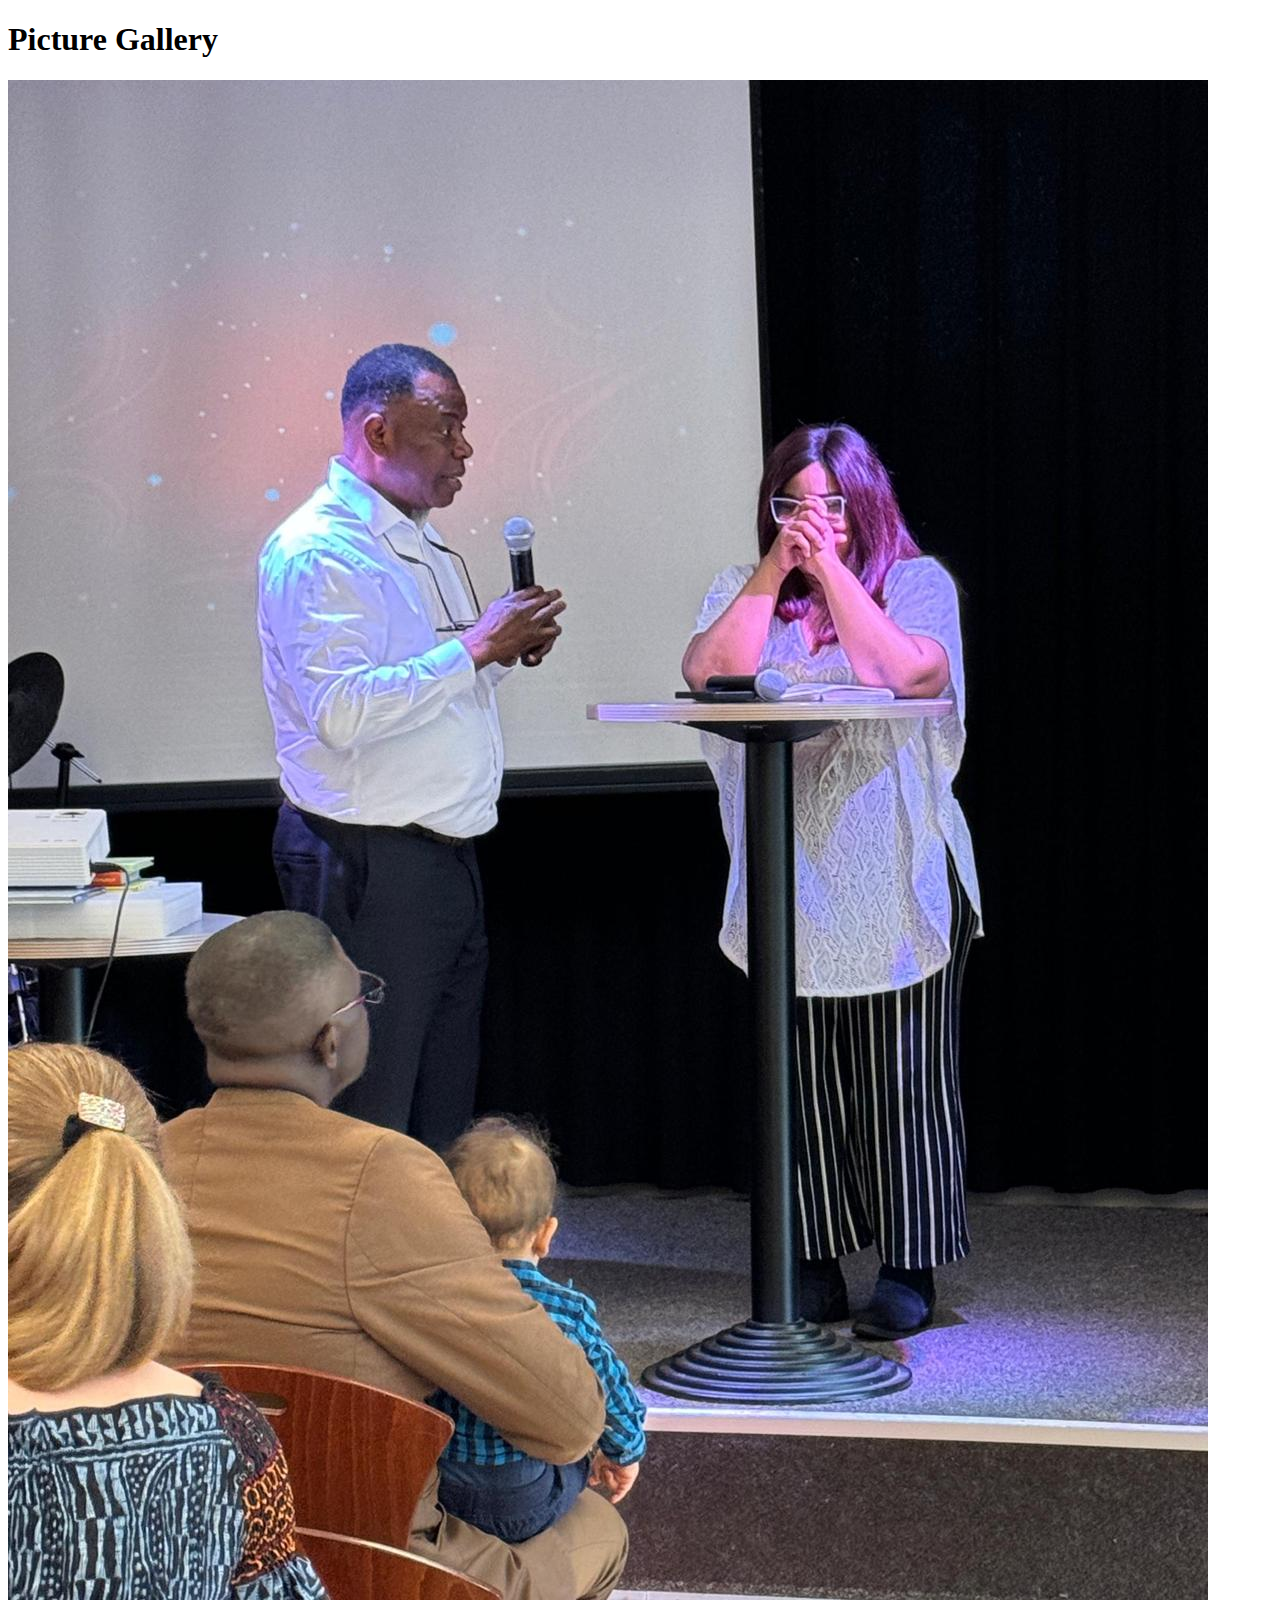
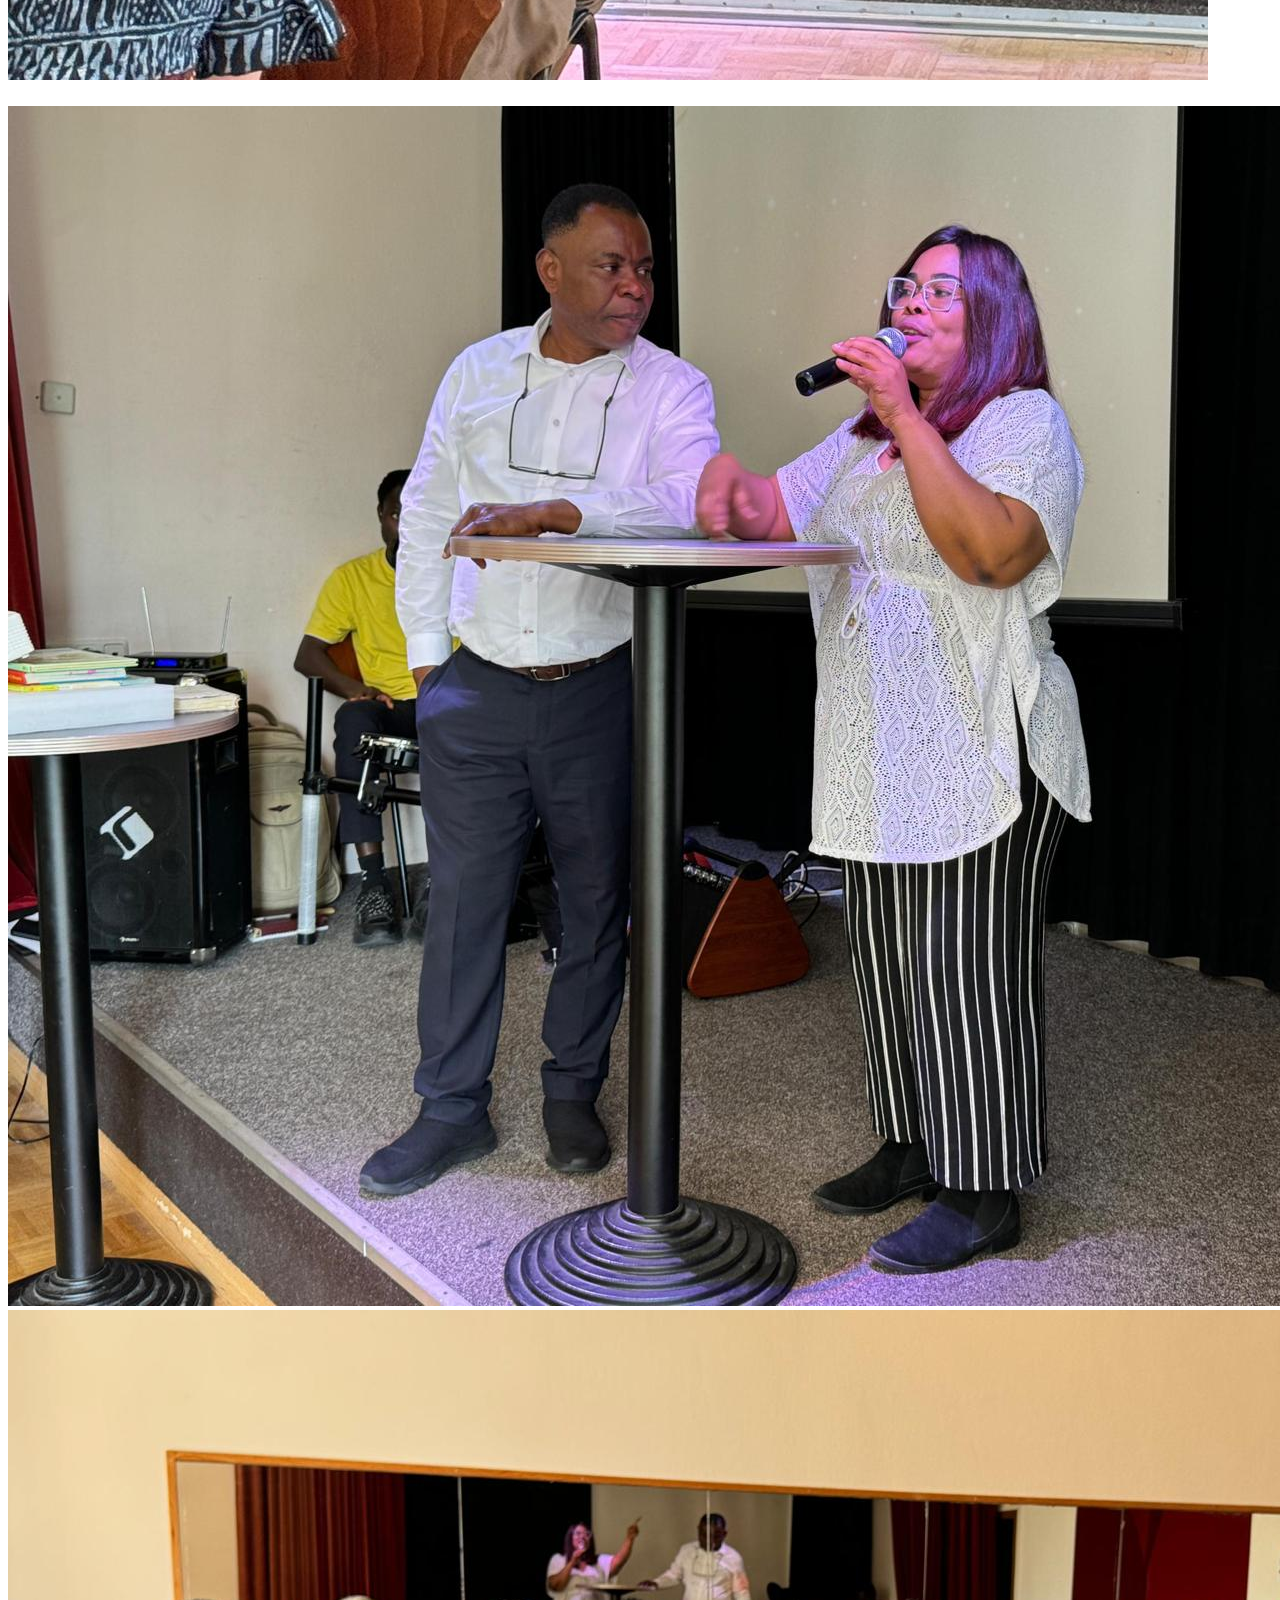
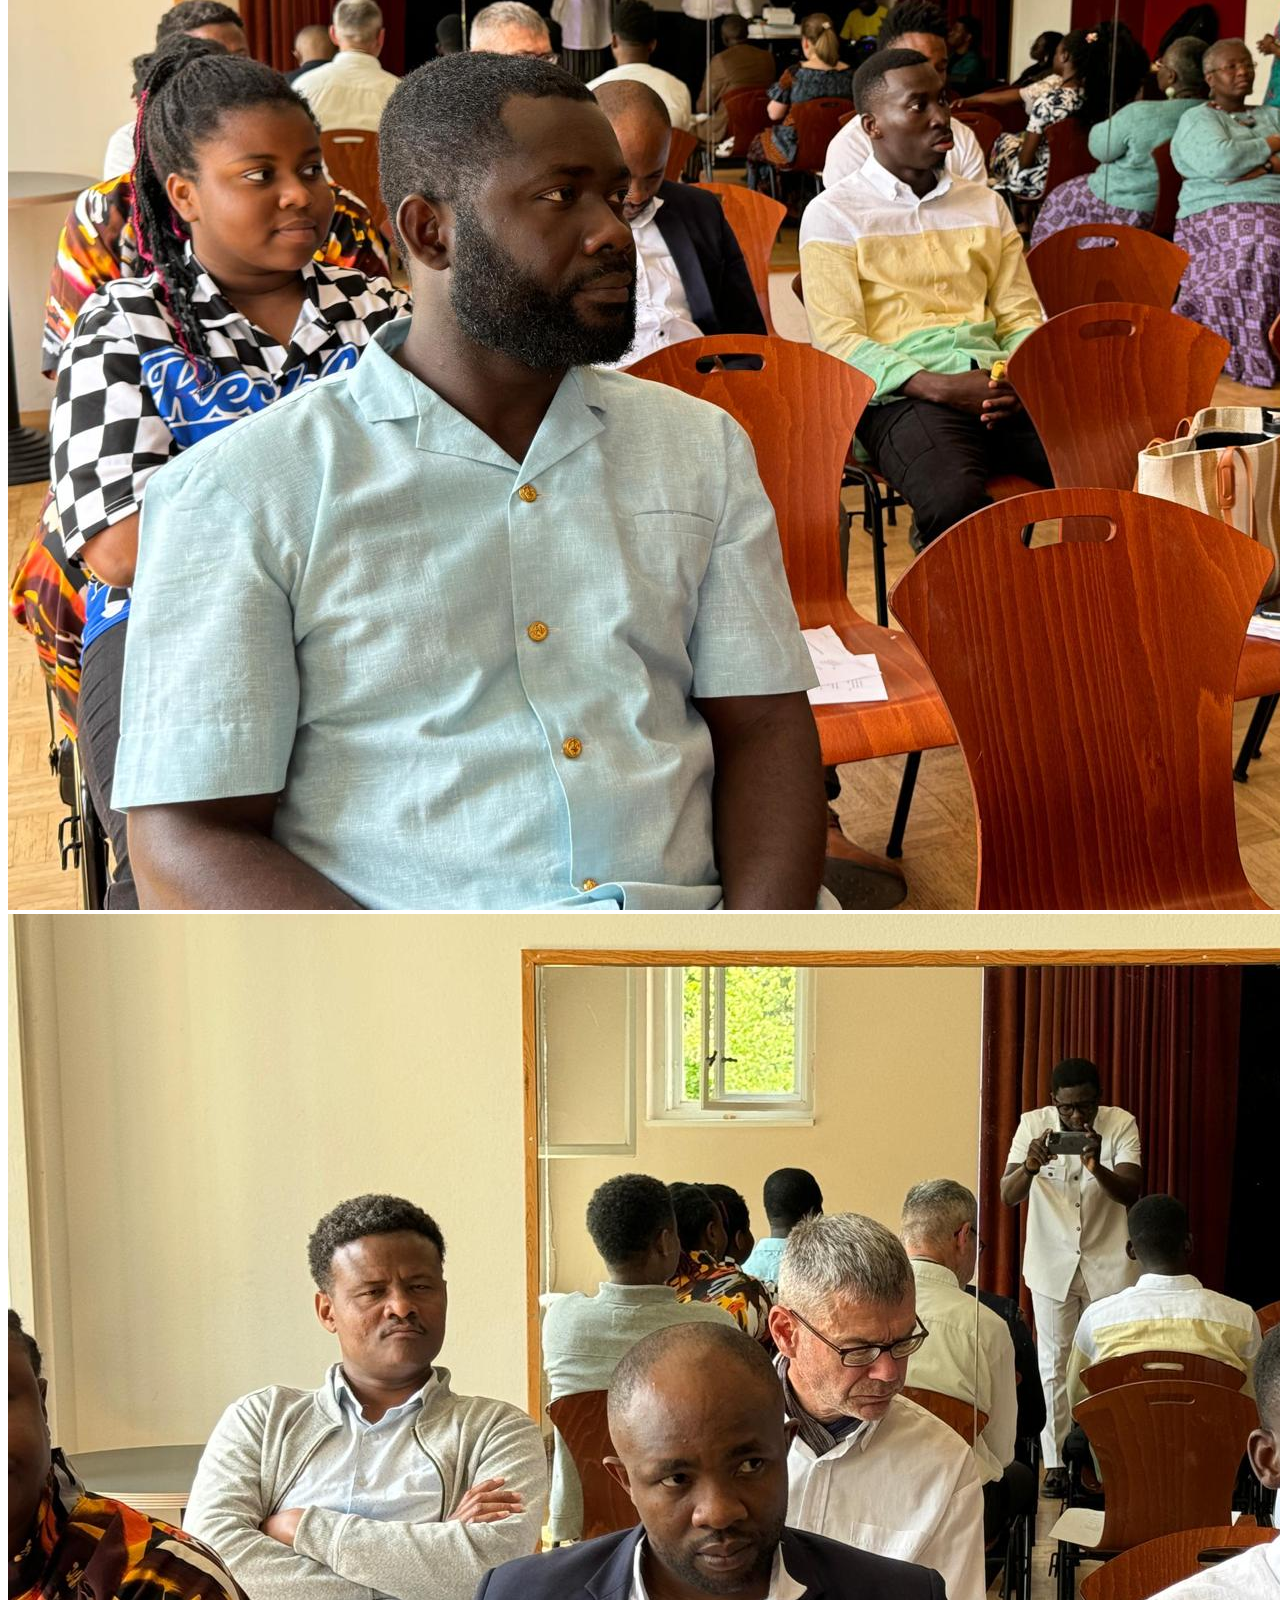
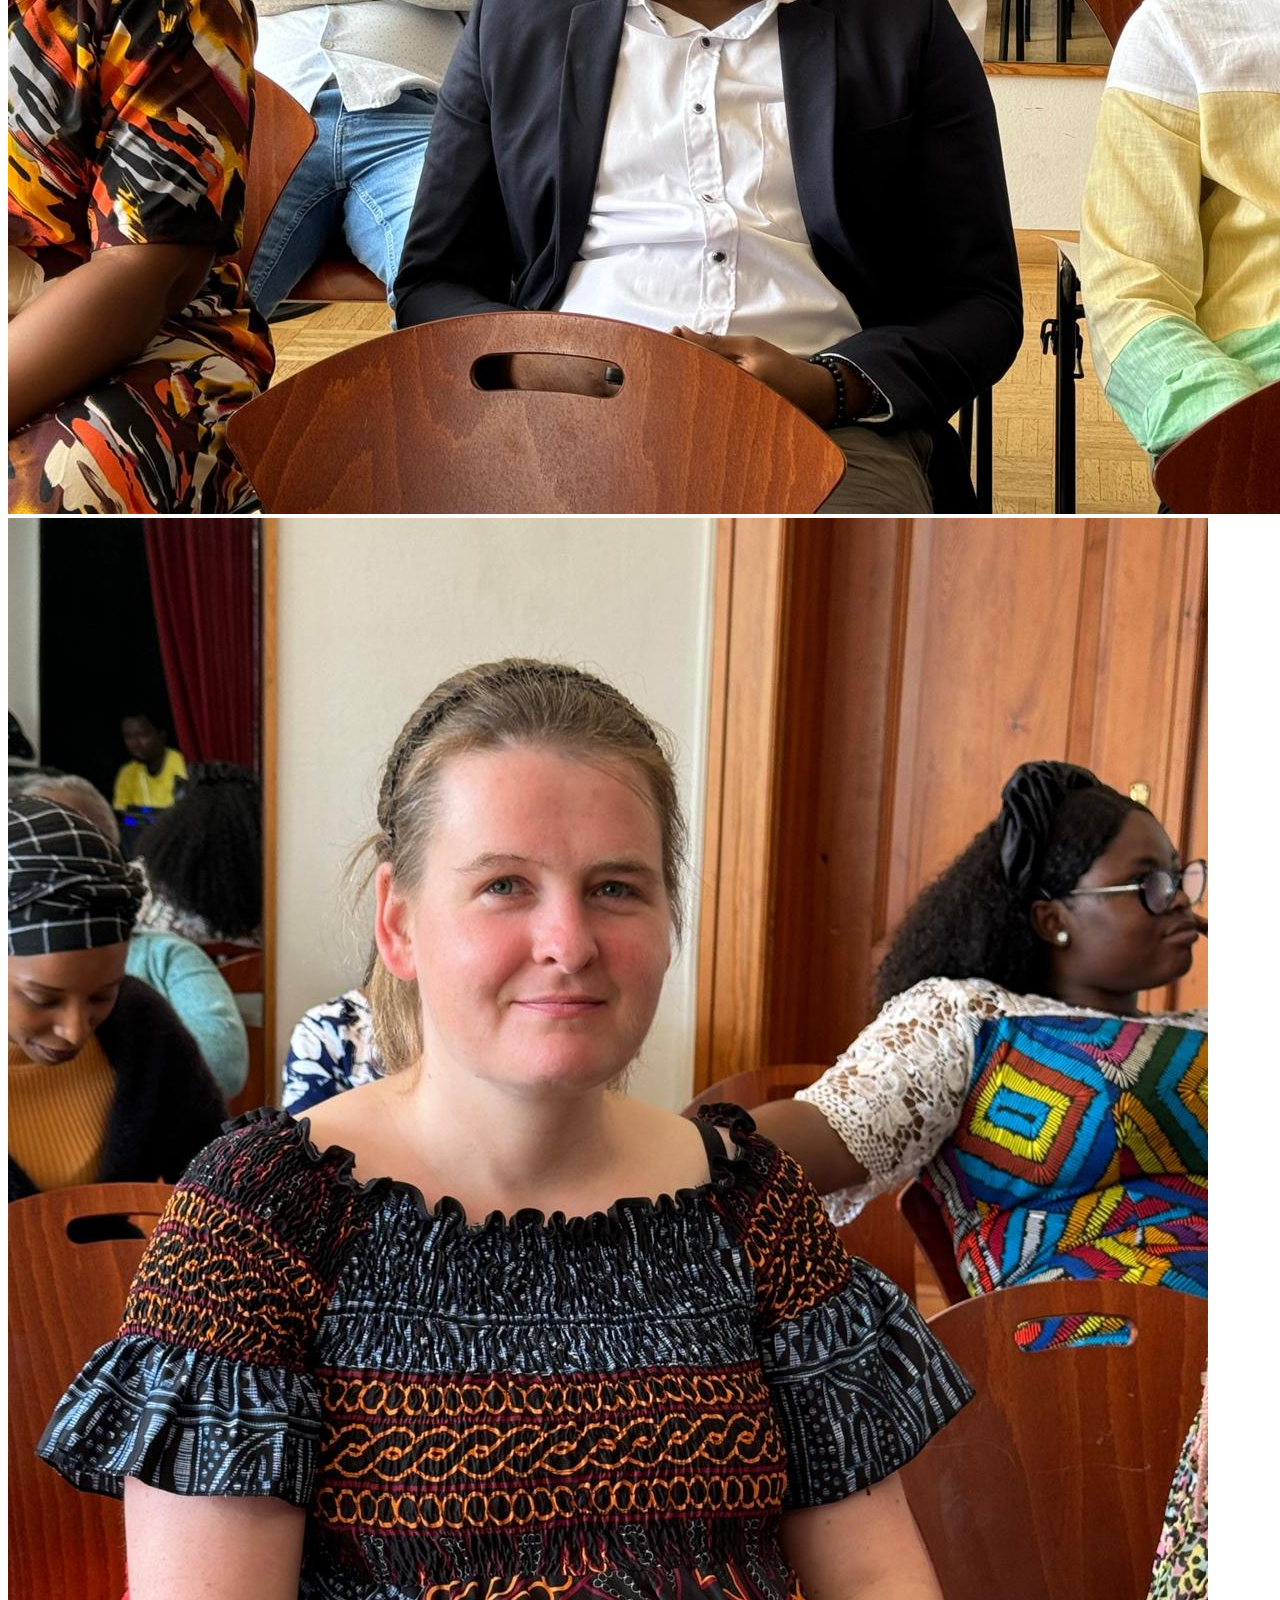
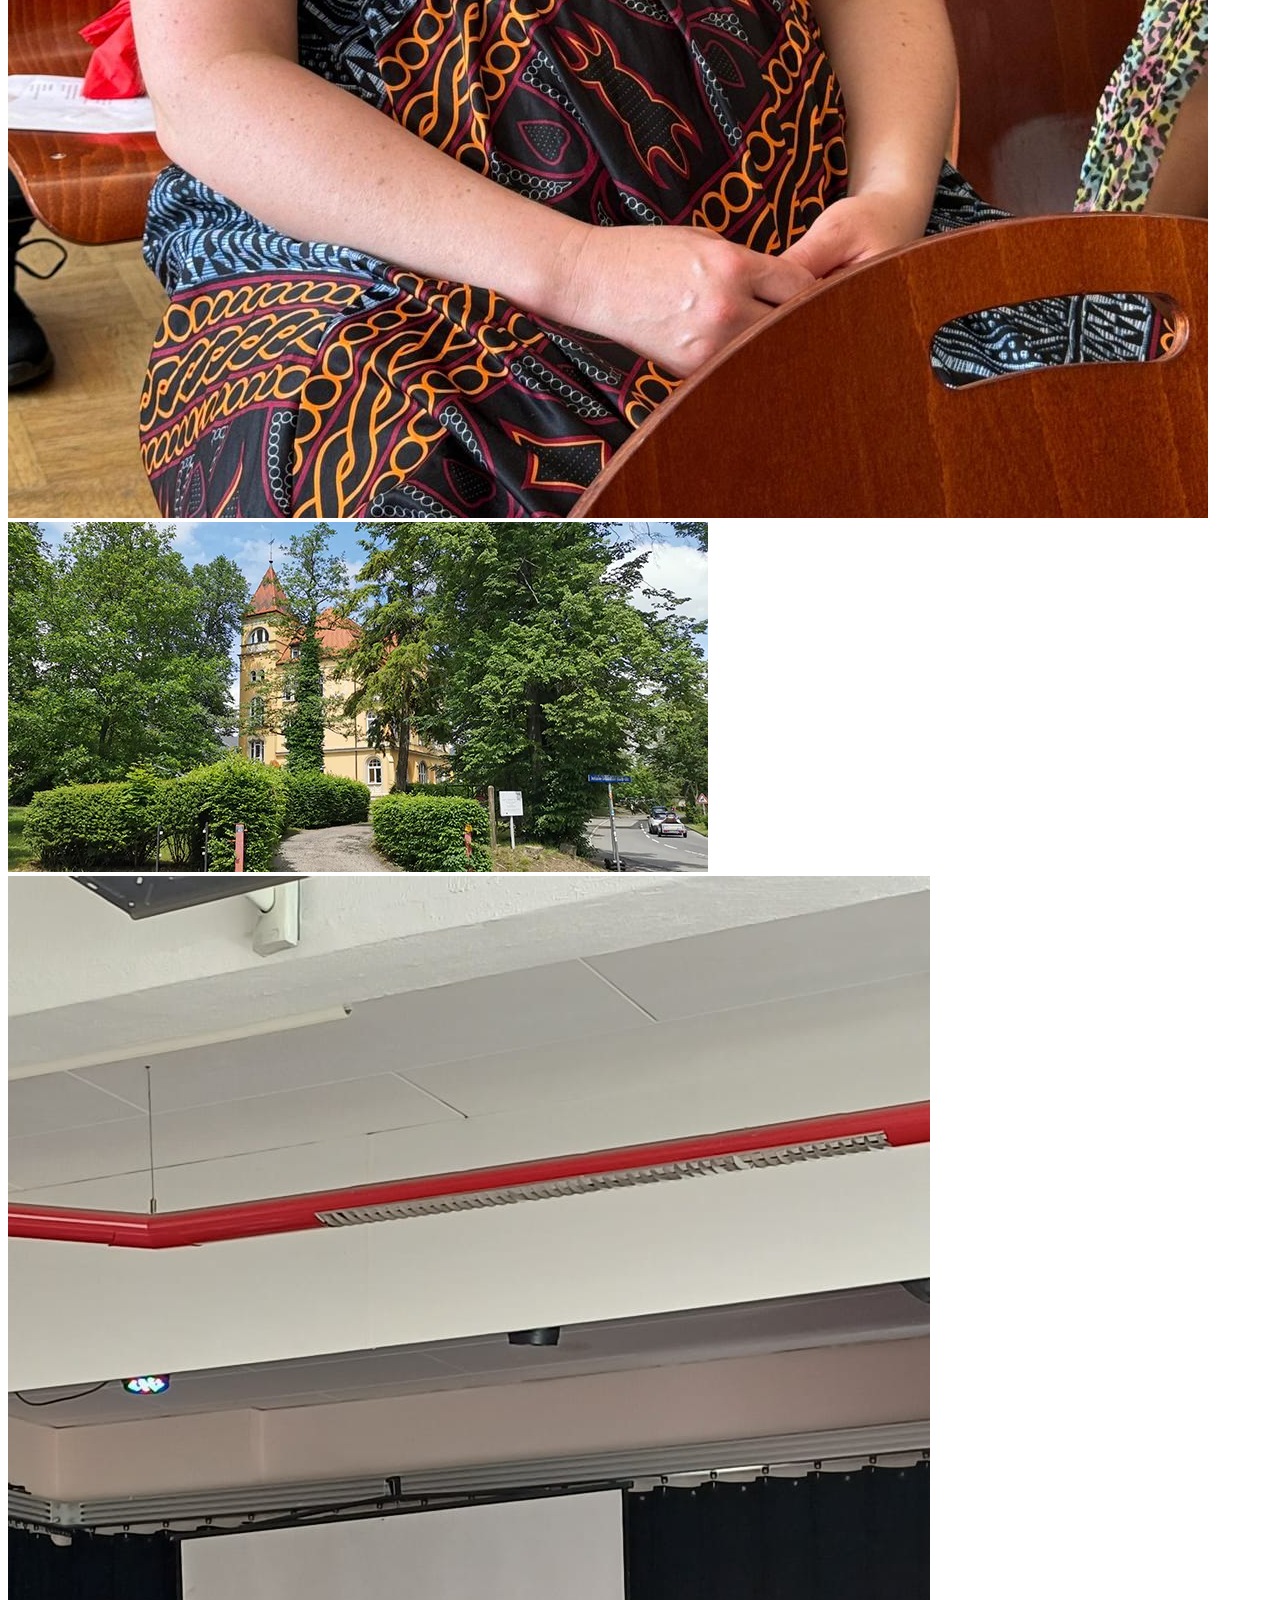
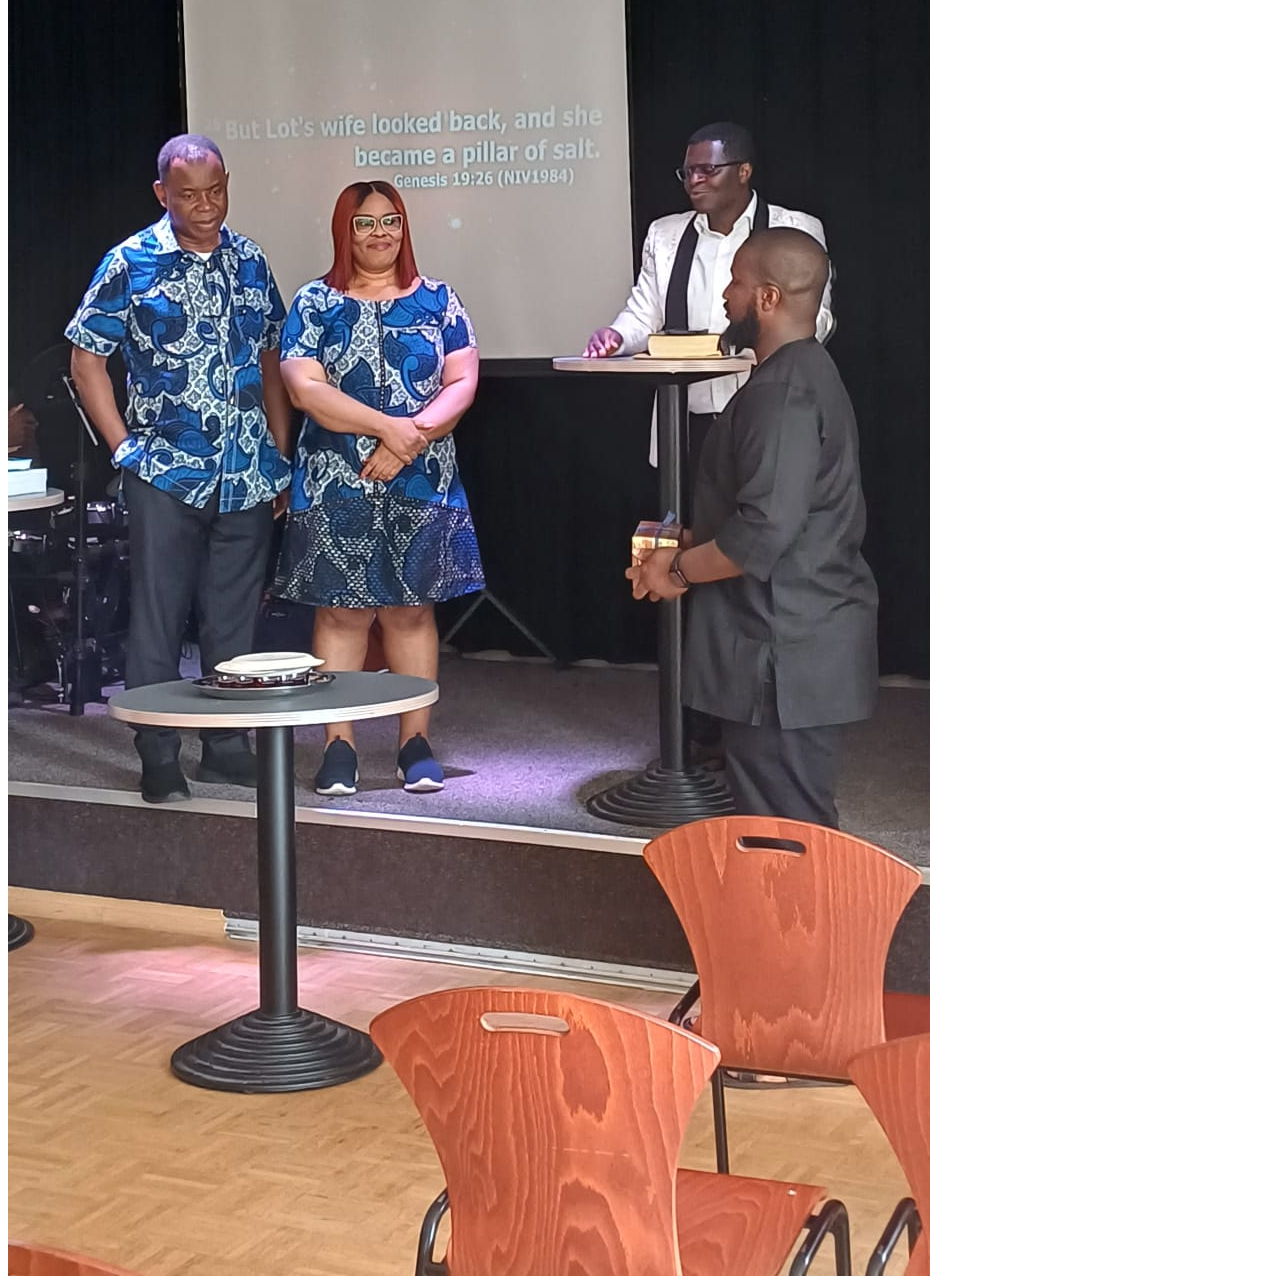
<file: Photo.html>
<!DOCTYPE html>
<html lang="en">
<head>
    <meta charset="UTF-8">
    <meta name="viewport" content="width=device-width, initial-scale=1.0">
    <title>Document</title>
</head>
<body>
  <h1>Picture Gallery</h1> 
  <h2><img src="Images/240616_3.jpg" alt="Images"></h2> 
  <img src="Images/240616_4.jpg" alt="">
  <img src="Images/240616_6.jpg" alt="Images">
  <img src="Images/240616_8.jpg" alt="">
  <img src="Images/240616_9.jpg" alt="">
  <img src="Images/pihaus.webp" alt="">
  <img src="Images/4389aa4c-24c1-4d81-b290-3cee813be77d.jfif" alt="">
</body>
</html>
</file>
